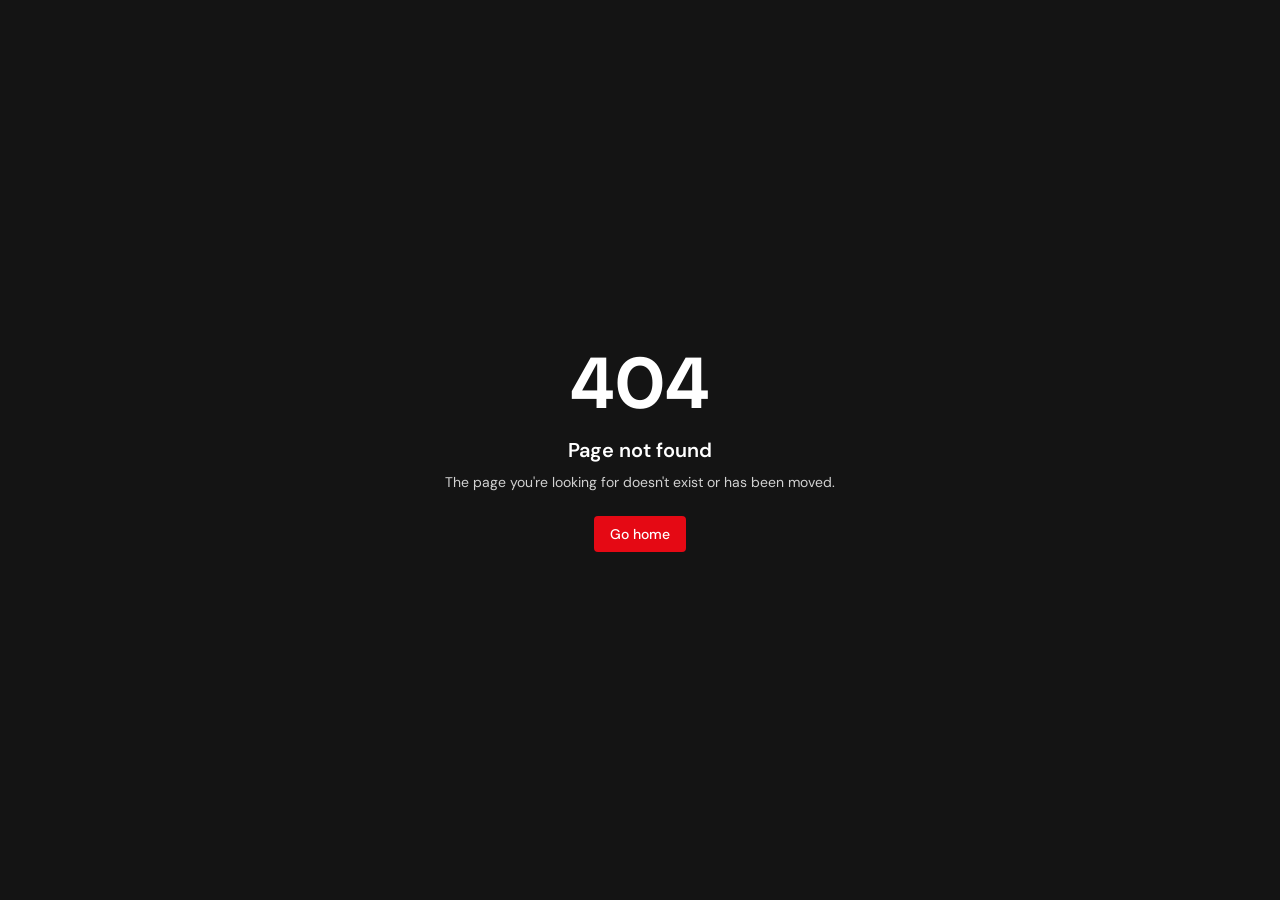
<file: index.html>
<!DOCTYPE html><html lang="en"><head><meta charSet="utf-8"/><meta name="viewport" content="width=device-width, initial-scale=1"/><link rel="stylesheet" href="/assets/styles-BULzv6tS.css" data-precedence="default"/><link rel="stylesheet" href="https://fonts.googleapis.com/css2?family=Barlow+Condensed:wght@500;600;700;800&amp;family=DM+Sans:wght@400;500;600;700&amp;family=Noto+Sans+KR:wght@400;500;600;700;800;900&amp;display=swap" data-precedence="default"/><title>Eunhye Hyun | The Crossover Catalyst</title><meta name="author" content="Eunhye Hyun"/><meta name="description" content="Explore Eunhye Hyun’s stories of global commercial leadership, strategic partnerships, and applied AI."/><meta property="og:title" content="Eunhye Hyun | The Crossover Catalyst"/><meta property="og:description" content="A cinematic collection of global commercial leadership, partnership strategy, and emerging technology."/><meta property="og:type" content="website"/><meta name="twitter:card" content="summary_large_image"/><link rel="modulepreload" href="/assets/index-C3euLF9B.js"/><link rel="modulepreload" href="/assets/routes-pEpe6LZn.js"/><link rel="icon" href="/favicon.svg" type="image/svg+xml"/><link rel="preconnect" href="https://fonts.googleapis.com"/><link rel="preconnect" href="https://fonts.gstatic.com" crossorigin="anonymous"/></head><body><!--$--><!--$--><!--/$--><script>(function(a,f){let l;try{l=JSON.parse(sessionStorage.getItem(a)||"{}")}catch{return}const n=l?.[f||history.state?.__TSR_key];let c=!1;for(const t in n){const e=n[t],o=e?.scrollX,s=e?.scrollY;if(Number.isFinite(o)&&Number.isFinite(s)){if(t==="window")scrollTo(o,s),c=!0;else if(t)try{const r=document.querySelector(t);r&&(r.scrollLeft=o,r.scrollTop=s)}catch{}}}if(c)return;const i=location.hash.slice(1);if(i){const t=history.state?.__hashScrollIntoViewOptions??!0;if(t){const e=document.getElementById(i);e&&e.scrollIntoView(t)}return}scrollTo(0,0)})("tsr-scroll-restoration-v1_3");document.currentScript.remove()</script><!--/$--><script data-tsr-stream-part="">(self.$R=self.$R||{})["tsr"]=[];self.$_TSR={h(){this.hydrated=!0,this.c()},e(){this.streamEnded=!0,this.c()},c(){this.hydrated&&this.streamEnded&&(delete self.$_TSR,delete self.$R.tsr)},p(e){this.initialized?e():this.buffer.push(e)},buffer:[]};$_TSR.router=($R=>$R[0]={manifest:$R[1]={routes:$R[2]={__root__:$R[3]={preloads:$R[4]=["/assets/index-C3euLF9B.js"],scripts:$R[5]=[$R[6]={attrs:$R[7]={type:"module",async:!0,src:"/assets/index-C3euLF9B.js"}}]}}},matches:$R[8]=[$R[9]={i:"__root__",u:1792070323666,s:"success",ssr:!0}]})($R["tsr"]);$_TSR.e();{let s=document.currentScript,p;while((p=s.previousElementSibling)&&p.hasAttribute('data-tsr-stream-part'))p.remove();s.remove()}</script><script type="module" async="" src="/assets/index-C3euLF9B.js"></script><script>document.currentScript.remove();/*$tsr-stream-boundary*/</script></body></html>
</file>
